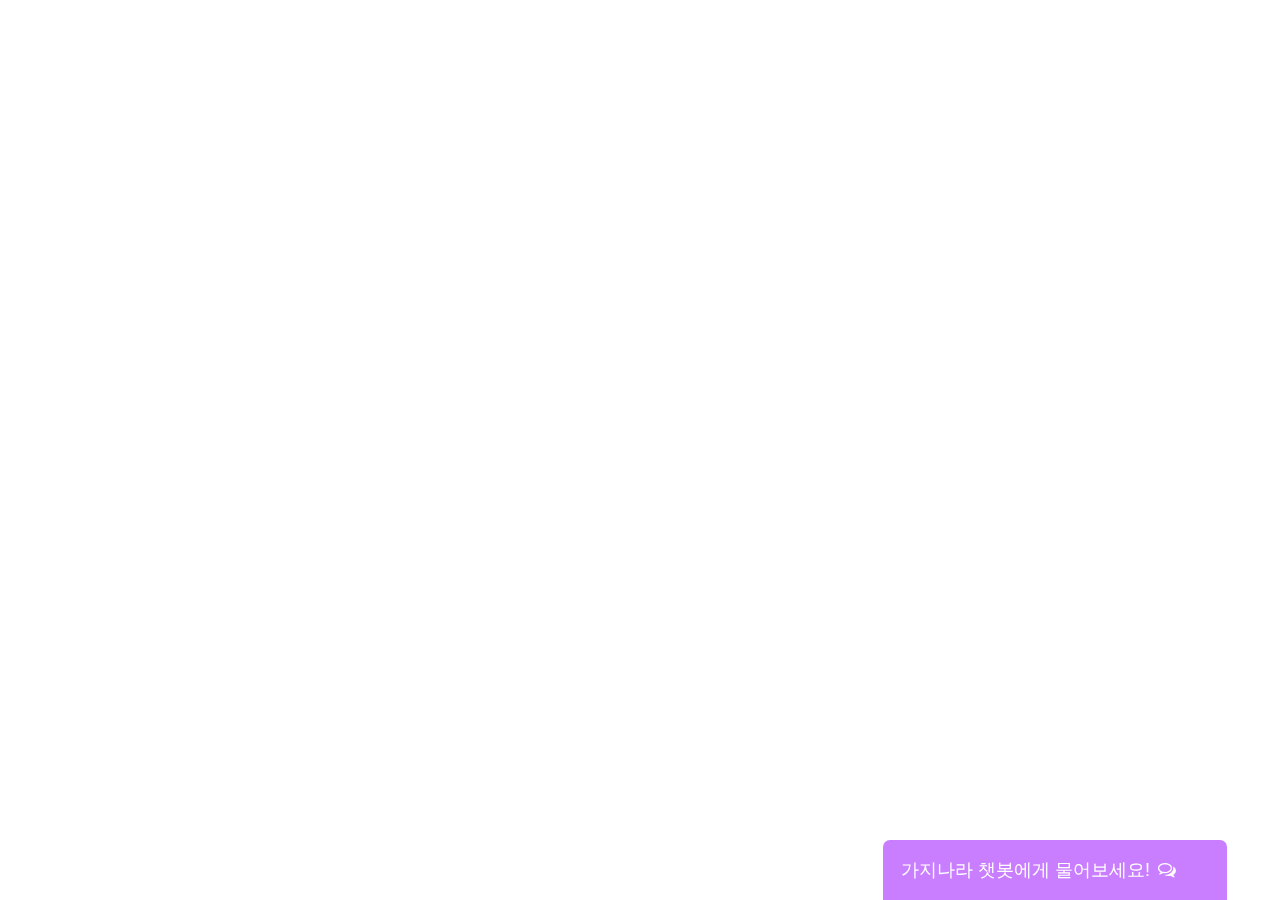
<file: WebContent/chat/index.html>
<!DOCTYPE html>
<html lang="ko">
    <head>
        <meta charset="UTF-8">
        <meta name="viewport" content="width=device-width, initial-scale=1.0">
        <title>챗봇</title>
        <link rel="stylesheet" href="Chat.css">
        <link rel="stylesheet" href="Home.css">
        <link rel="stylesheet" href="https://maxcdn.bootstrapcdn.com/font-awesome/4.7.0/css/font-awesome.min.css">
        <script src="https://code.jquery.com/jquery-3.6.0.min.js" integrity="sha256-/xUj+3OJU5yExlq6GSYGSHk7tPXikynS7ogEvDej/m4=" crossorigin="anonymous"></script>
    </head>
    <body>
        <div class="chat-bar">
            <button id="chat-button" type="button" class="collapsible">가지나라 챗봇에게 물어보세요!
                <i id="chat-icon" style= "color: #fff;" class="fa fa-fw fa-comments-o"></i>
            </button>

            <div class="content">
                <div class="full-chat-block">
                    <div class="outer-container">
                        <div class="chat-container">
                            <div id="chatbox">
                                <h5 id="chat-timestamp"></h5>
                                <p id="botStarterMessage" class="botText"><span>Loading...</span></p>
                            </div>

                            <div class="chat-bar-input-block">
                                <div id="userInput">
                                    <input id="textInput" class="input-box" type="text" name="msg"
                                    placeholder="엔터키를 눌러 메시지를 보내세요">
                                    <p></p>
                                </div>

                                <div class="chat-bar-icons">
                                    <i id="chat-icon" style="color: crimson;" class="fa fa-fw fa-heart"
                                    onclick='heartButton()'></i>
                                    <i id="chat-icon" style="color: #333;" class="fa fa-fw fa-send"
                                    onclick='sendButton()'></i>
                                </div>
                            </div>
                            <div id="chat-bar-bottom">
                                <p></p>
                            </div>
                        </div>
                    </div>
                </div>
            </div>
        </div>
        <script src="Chat.js"></script>
        <script src="Reply.js"></script>
    </body>
</html>
</file>
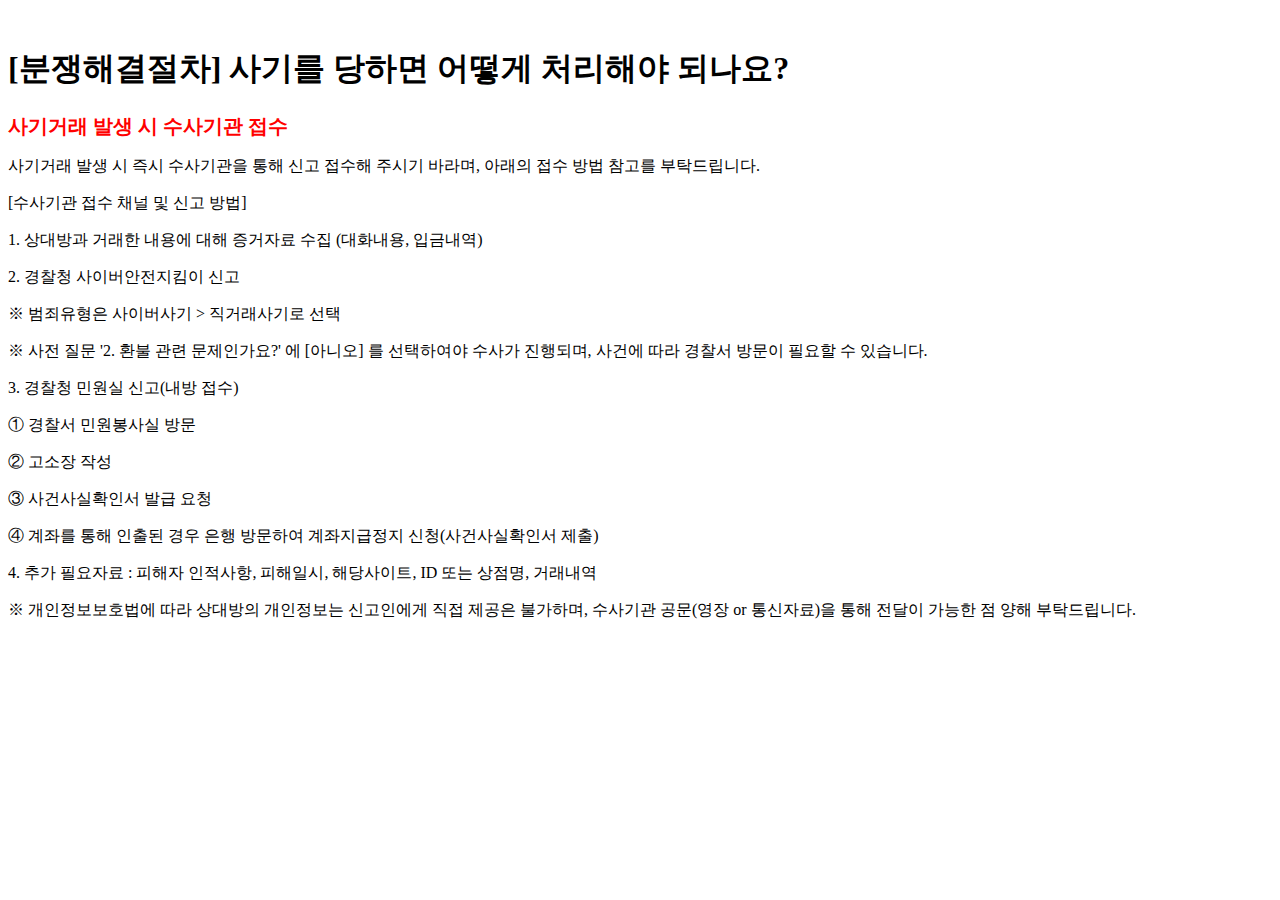
<file: WebContent/chat/Sagi.html>
<!DOCTYPE html>
<html data-darkmode-enabled="true">
<head>
  <title>분쟁해결절차
</title>
  <meta charset="utf-8">
  <meta http-equiv="X-UA-Compatible" content="IE=edge">
  <meta name="viewport" content="width=device-width,initial-scale=1,maximum-scale=1,user-scalable=no">
  <meta name="robots" content="noindex">
  <link rel="stylesheet" media="all" href="https://d1unjqcospf8gs.cloudfront.net/assets/home/policy-9100db80bfeeb046c432f58d06c53ea5f71a6698d73e2bda215d2e106664f769.css" />
</head>
<body>
  <div class="page-content">
    <div class="wrapper" data-controller="components--darkmode-debugger">
    
      <br><h1>[분쟁해결절차] 사기를 당하면 어떻게 처리해야 되나요?</h1>
      
      <b style="color:red; font-size:20px;">사기거래 발생 시 수사기관 접수 </b>
      
      <p>사기거래 발생 시 즉시 수사기관을 통해 신고 접수해 주시기 바라며, 아래의 접수 방법 참고를 부탁드립니다.</p>

 

 <p>[수사기관 접수 채널 및 신고 방법] </p>

<p>1. 상대방과 거래한 내용에 대해 증거자료 수집 (대화내용, 입금내역)</p>

 

<p>2. 경찰청 사이버안전지킴이 신고</p>

 <p>※ 범죄유형은 사이버사기 > 직거래사기로 선택</p>

 <p>※ 사전 질문 '2. 환불 관련 문제인가요?' 에 [아니오] 를 선택하여야 수사가 진행되며, 사건에 따라 경찰서 방문이 필요할 수 있습니다.</p>

 

<p>3. 경찰청 민원실 신고(내방 접수)</p>

  <p>① 경찰서 민원봉사실 방문</p>

  <p>② 고소장 작성</p>

  <p>③ 사건사실확인서 발급 요청</p>

  <p>④ 계좌를 통해 인출된 경우 은행 방문하여 계좌지급정지 신청(사건사실확인서 제출)</p>

 

<p>4. 추가 필요자료 : 피해자 인적사항, 피해일시, 해당사이트, ID 또는 상점명, 거래내역</p>

 <p>※ 개인정보보호법에 따라 상대방의 개인정보는 신고인에게 직접 제공은 불가하며, 수사기관 공문(영장 or 통신자료)을 통해 전달이 가능한 점 양해 부탁드립니다.</p>
      
    
    
    </div>
  </div>
</body>
</html>
</file>
<file: WebContent/chat/Chat.css>
.myButton {
	box-shadow: 3px 4px 0px 0px #a6aaab;
	background:linear-gradient(to bottom, #ededed 5%, #bab1ba 100%);
	background-color:#ededed;
	border-radius:15px;
	border:1px solid #ffffff;
	display:inline-block;
	cursor:pointer;
	color:#ad64d1;
	font-family:Arial;
	font-size:17px;
	padding:7px 25px;
	text-decoration:none;
	text-shadow:0px 1px 0px #e1e2ed;
}
.myButton:hover {
	background:linear-gradient(to bottom, #bab1ba 5%, #ededed 100%);
	background-color:#bab1ba;
}
.myButton:active {
	position:relative;
	top:1px;
}


.chat-bar {
  position: fixed;
  bottom: 0;
  right: 50px;
  box-shadow: 0 8 16px 0 rgba(#2220);
  z-index: 1;
}

.collapsible {
  background-color: rgb(183 82 255 / 75%);
  color: #fff;
  cursor: pointer;
  padding: 18px;
  width: 350px;
  text-align: left;
  outline: none;
  font-size: 18px;
  border-radius: 10px 10px 0px 0px;
  border: 3px solid #fff;
  border-bottom: none;
}

.content {
  max-height: 0;
  overflow: hidden;
  transition: max-height 0.2s ease-out;
  background-color: #f1f1f1;
}

.full-chat-block{
  width: 350px;
  background: #fff;
  text-align: center;
  overflow: auto;
  height: max-content;
  transition: max-height 0.2s ease-out;
}

.outer-container {
  min-height: 500px;
  bottom: 0%;
  position: relative;
}

.chat-container{
  max-height: 500px;
  width: 100%;
  position: absolute;
  bottom: 0;
  left: 0;
  scroll-behavior: smooth;
  hyphens: auto;
}

.chat-container::-webkit-scrollbar {
  display: none;
}

.chat-bar-input-block {
  display: flex;
  float: left;
  box-sizing: border-box;
  justify-content: space-between;
  width: 100%;
  align-items: center;
  background-color: rgb(235, 235, 235);
  border-radius: 10px 10px 0px 0px;
  padding: 10px 0px 10px 10px;
}

.chat-bar-icons {
  display: flex;
  justify-content: space-evenly;
  box-sizing: border-box;
  width: 25%;
  float: right;
  font-size: 20px;
}

#chat-icon:hover {
  opacity: 7;
  cursor: pointer;
}

/*말풍선*/
#userInput {
  width: 75%;
}

.input-box {
  float: left;
  border: none;
  box-sizing: border-box;
  width: 100%;
  border-radius: 10px;
  padding: 10px;
  font-size: 16px;
  color: #000;
  background-color: #fff;
  outline: none;
}

.userText {
  color: #fff;
  font-family: Helvetica;
  font-size: 16px;
  font-weight: normal;
  text-align: right;
  clear: both;
}

.userText span {
  line-height: 1.5em;
  display: inline-block;
  background-color: #a569d5ad;
  padding: 10px;
  border-radius: 8px;
  border-bottom-right-radius: 2px;
  max-width: 80%;
  margin-right: 10px;
  animation: floatup .5s forwards;
}

.botText {
  color: #000;
  font-family: Helvetica;
  font-weight: normal;
  font-size: 16px;
  text-align: left;
}

.botText span {
  line-height: 1.5em;
  display: inline-block;
  background-color: #e0e0e0;
  padding: 10px;
  border-radius: 8px;
  border-bottom-left-radius: 2px;
  max-width: 80%;
  margin-left: 10px;
  animation: floatup .5s forwards
}

@keyframes floatup {
  from {
    transform: translateY(14px);
    opacity: .0;
  }
  to {
    transform: translateY(0px);
    opacity: 1;
  }
}

@media screen and (max-width: 600px) {
  .full-chat-block {
    width: 100%;
    border-radius: 0px;
  }
  .chat-bar {
    position: fixed;
    bottom: 0;
    right: 0;
    width: 100%;
  }
  .collapsible {
    width: 100%;
    border: 0px;
    border-top: 3px solid #fff;
    border-radius: 0px;
  }
}
</file>
<file: WebContent/chat/Home.css>
html {
    scroll-behavior: smooth;
    font-family: Helvetica, sans-serif, Arial;
}

body {
    margin: 0 auto;

}
</file>
